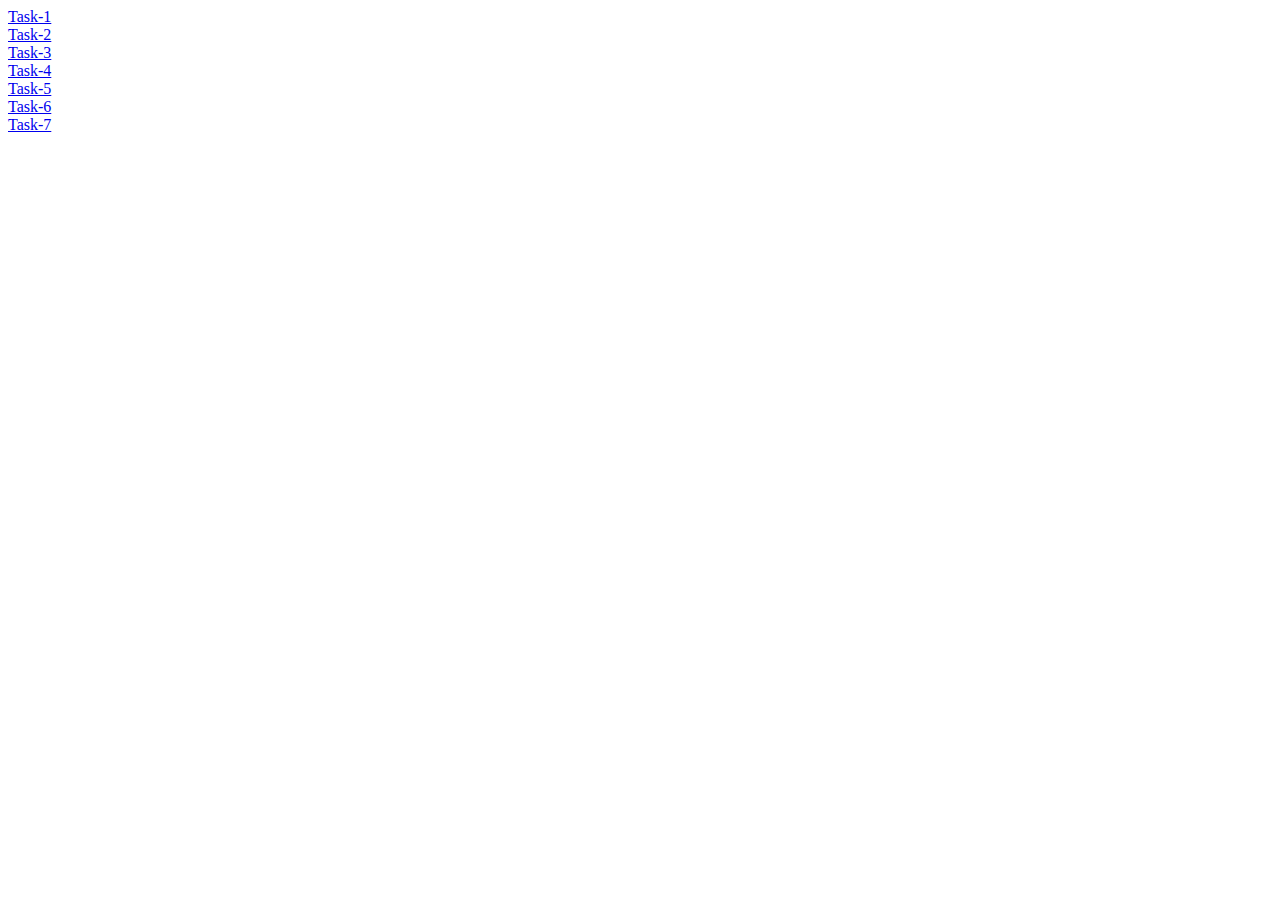
<file: index.html>
<!DOCTYPE html>
<html lang="en">
  <head>
    <meta charset="UTF-8" />
    <meta name="viewport" content="width=device-width, initial-scale=1.0" />
    <title>Document</title>
  </head>
  <body>
    <li><a href="/task1.html">Task-1</a></li>
    <li><a href="/task2.html">Task-2</a></li>
    <li><a href="/task3.html">Task-3</a></li>
    <li><a href="/task4.html">Task-4</a></li>
    <li><a href="/task5.html">Task-5</a></li>
    <li><a href="/task6.html">Task-6</a></li>
    <li><a href="/task7.html">Task-7</a></li>
  </body>
</html>
</file>
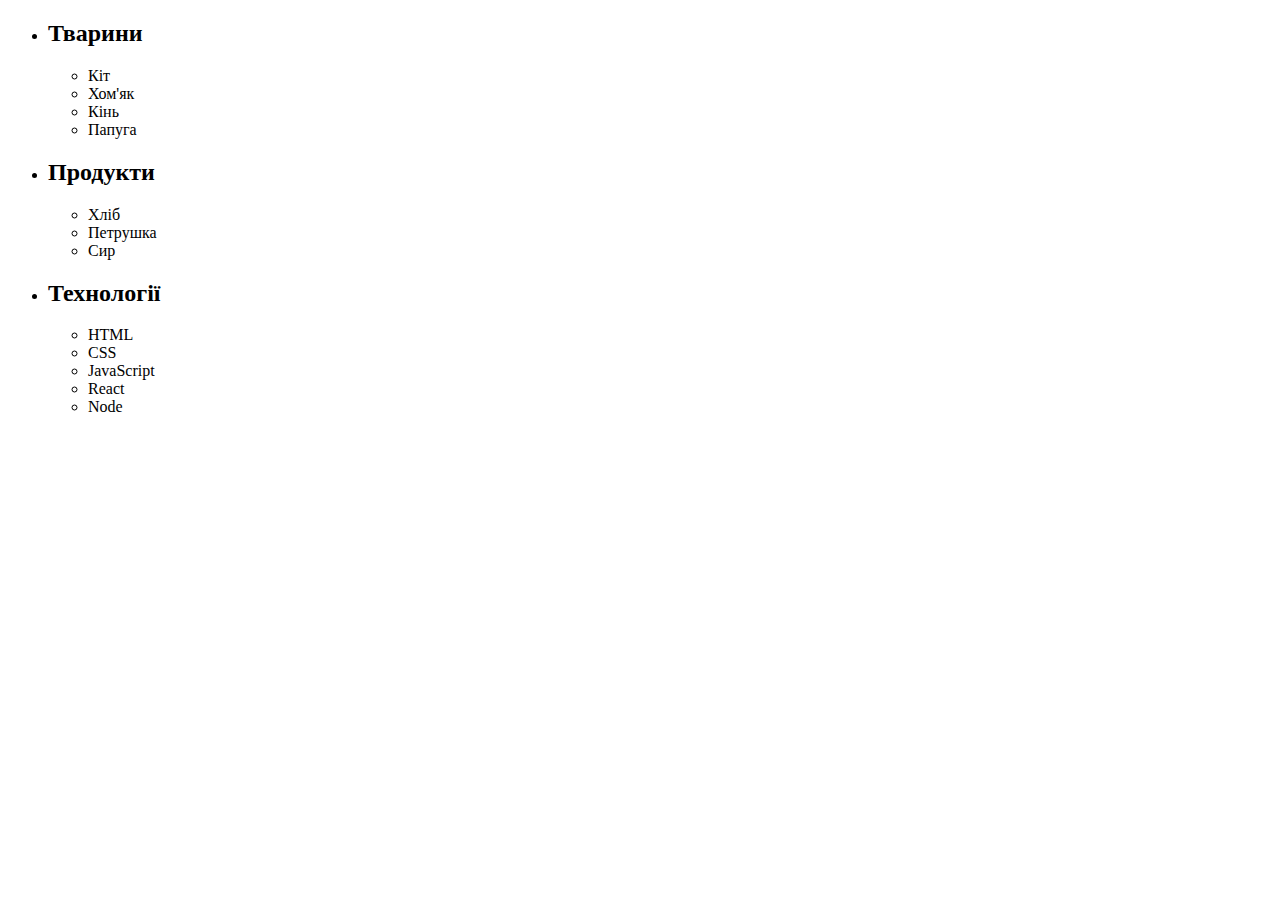
<file: task1.html>
<!DOCTYPE html>
<html lang="en">
  <head>
    <meta charset="UTF-8" />
    <meta name="viewport" content="width=device-width, initial-scale=1.0" />
    <title>Document</title>
    
  </head>
  <body>
    <ul id="categories">
      <li class="item">
        <h2 class="title">Тварини</h2>
        <ul>
          <li>Кіт</li>
          <li>Хом'як</li>
          <li>Кінь</li>
          <li>Папуга</li>
        </ul>
      </li>
      <li class="item">
        <h2 lass="title">Продукти</h2>
        <ul>
          <li>Хліб</li>
          <li>Петрушка</li>
          <li>Сир</li>
        </ul>
      </li>
      <li class="item">
        <h2 lass="title">Технології</h2>
        <ul>
          <li>HTML</li>
          <li>CSS</li>
          <li>JavaScript</li>
          <li>React</li>
          <li>Node</li>
        </ul>
      </li>
    </ul>
    <script src="/js/task1.js" type="module"></script>
  </body>
</html>
</file>
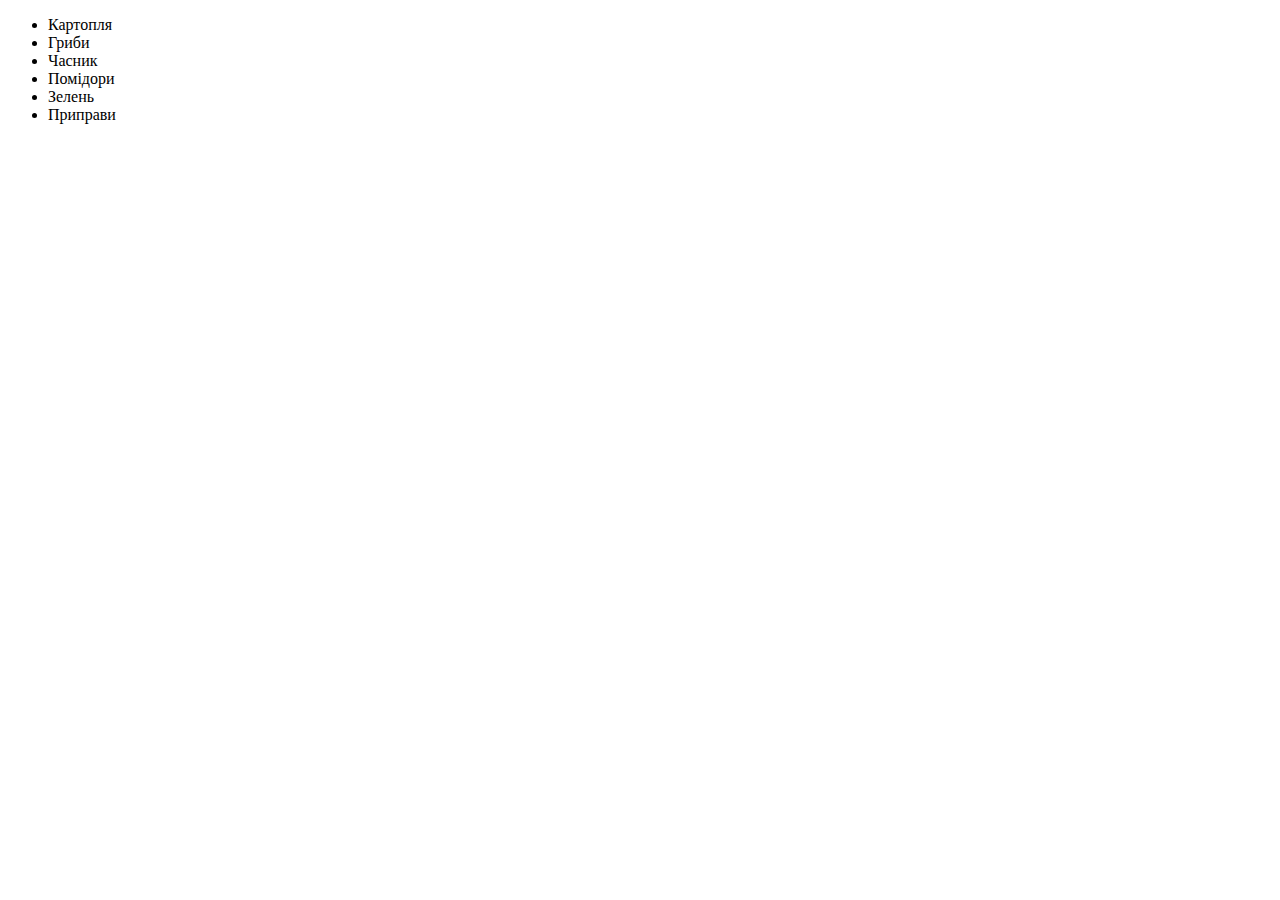
<file: task2.html>
<!DOCTYPE html>
<html lang="en">
  <head>
    <meta charset="UTF-8" />
    <meta name="viewport" content="width=device-width, initial-scale=1.0" />
    <title>Document</title>
  </head>
  <body>
    <ul id="ingredients"></ul>
    <script src="/js/task2.js" type="module"></script>
  </body>
</html>
</file>
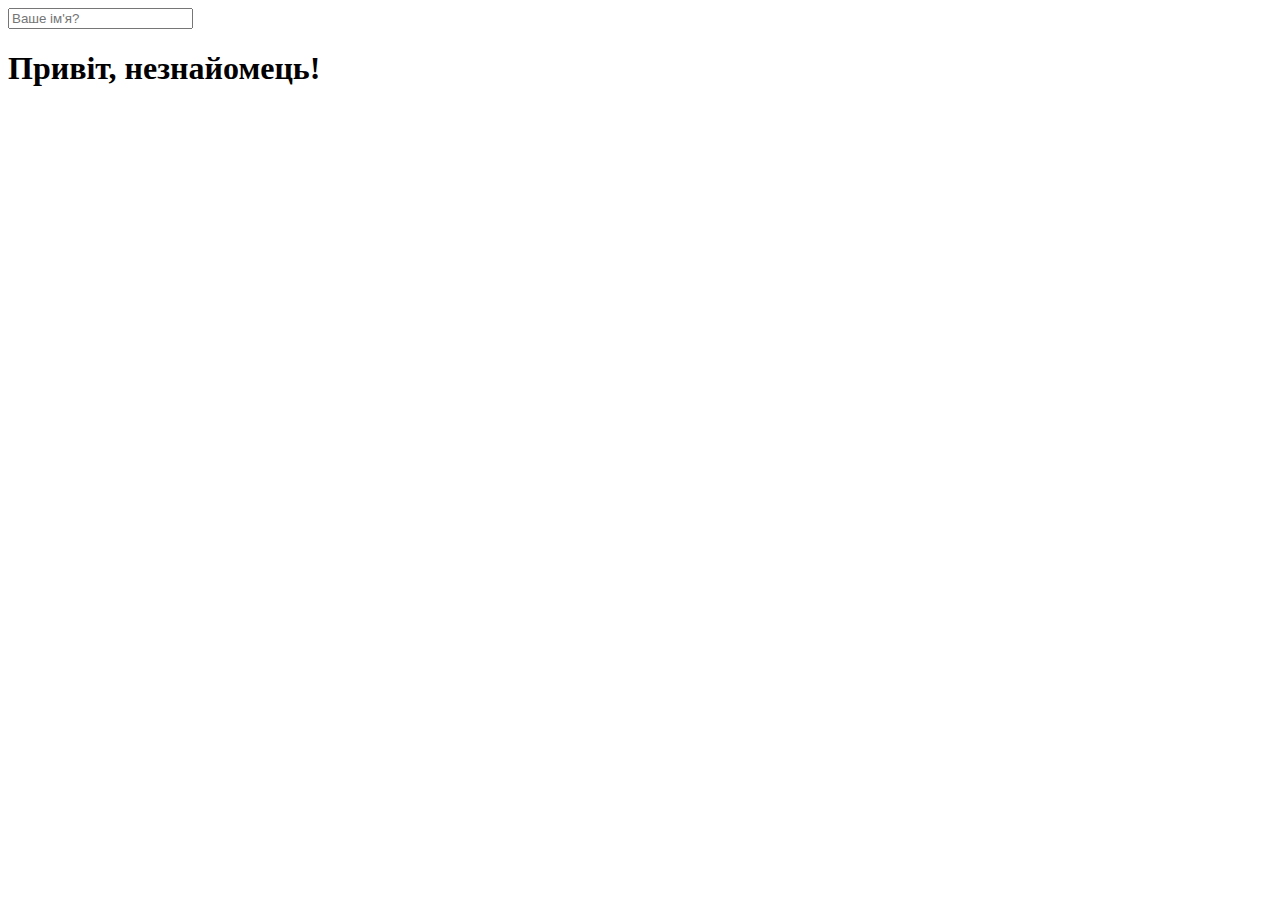
<file: task5.html>
<!DOCTYPE html>
<html lang="en">
  <head>
    <meta charset="UTF-8" />
    <meta name="viewport" content="width=device-width, initial-scale=1.0" />
    <title>Document</title>
  </head>
  <body>
    <input type="text" placeholder="Ваше ім'я?" id="name-input" />
    <h1>Привіт, <span id="name-output">незнайомець</span>!</h1>
    <script src="/js/task5.js" type="module"></script>
  </body>
</html>
</file>
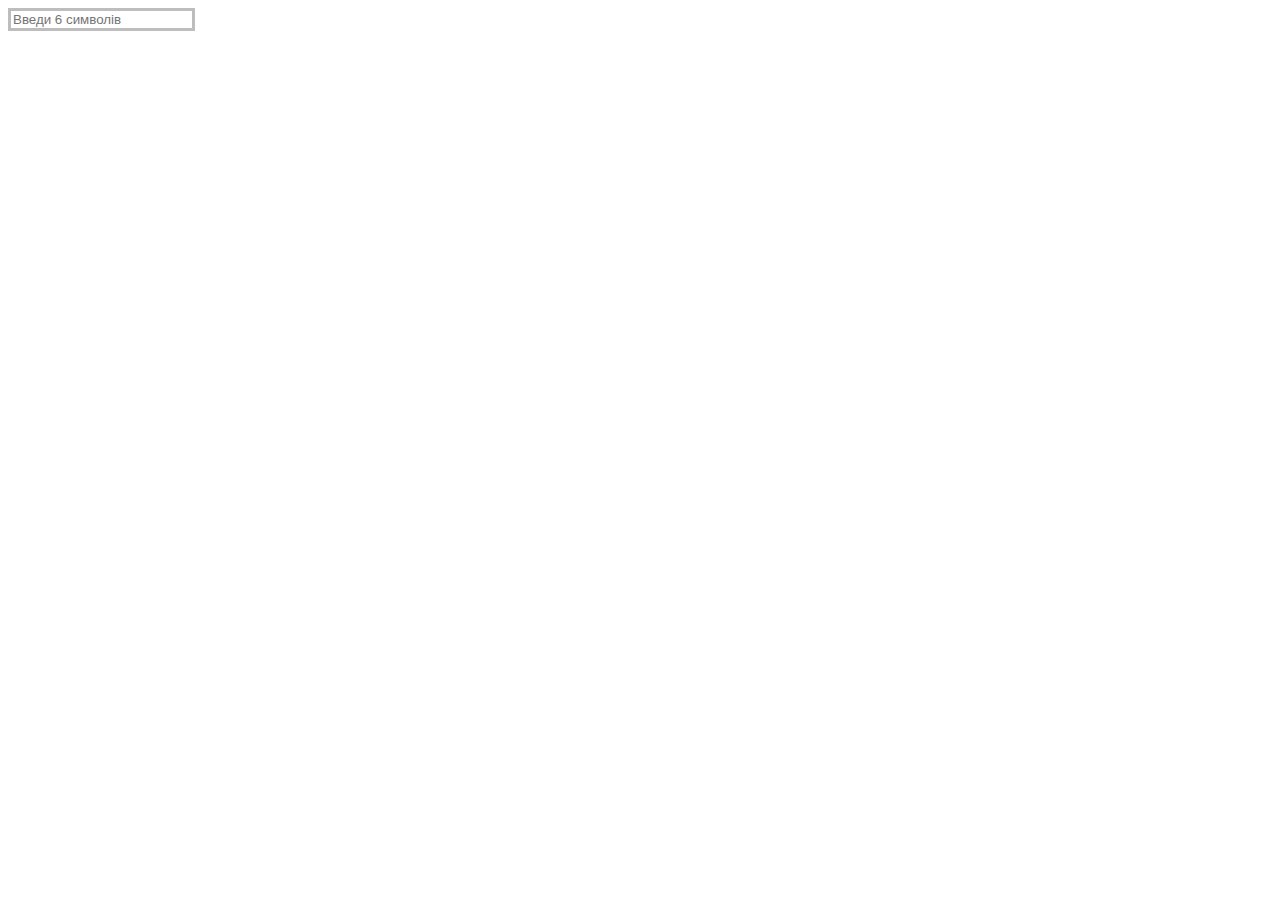
<file: task6.html>
<!DOCTYPE html>
<html lang="en">
  <head>
    <meta charset="UTF-8" />
    <meta name="viewport" content="width=device-width, initial-scale=1.0" />
    <title>Document</title>
    <link rel="stylesheet" href="/style1.css" />
  </head>
  <body>
    <input
      type="text"
      id="validation-input"
      data-length="6"
      placeholder="Введи 6 символів"
    />
    <script src="/js/task6.js" type="module"></script>
  </body>
</html>
</file>
<file: style1.css>
#validation-input {
  border: 3px solid #bdbdbd;
}

#validation-input.valid {
  border-color: #4caf50;
}

#validation-input.invalid {
  border-color: #f44336;
}
</file>
